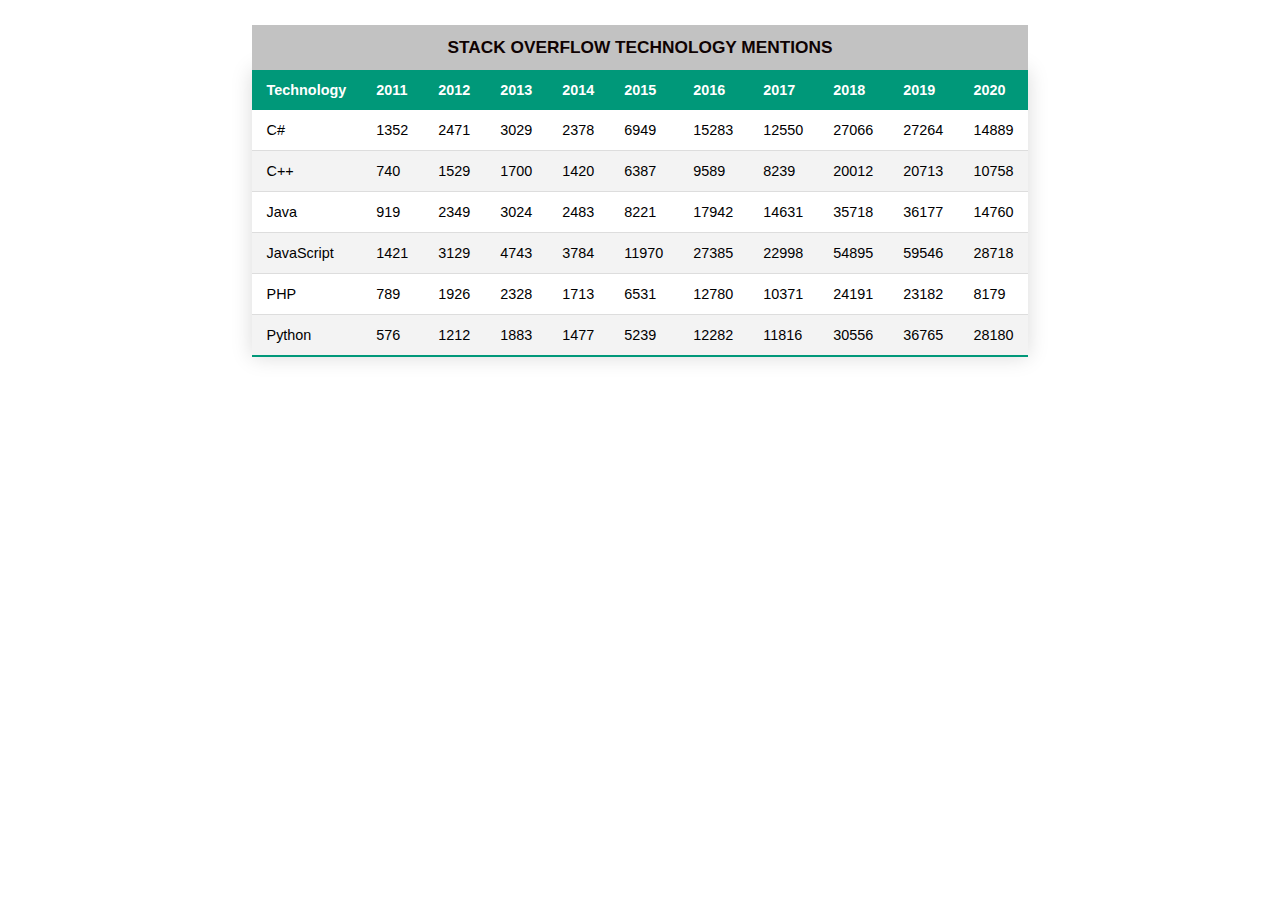
<file: index.html>
<!--all the technologies are in tabular form and are arranged according to the years-->
<!DOCTYPE html>
<html lang="en">
  <head>
    <meta charset="UTF-8" />
    <meta http-equiv="X-UA-Compatible" content="IE=edge" />
    <meta name="viewport" content="width=device-width, initial-scale=1.0" />
    <link rel="stylesheet" href="style.css" />
    <title>Exercise 5.4</title>
  </head>

  <body>
    <div class="table-container">
      <table class="styled-table">
        <caption>
          Stack Overflow Technology Mentions
        </caption>
        <thead id="table-header"></thead>
        <tbody id="table-rows"></tbody>
      </table>
    </div>
    <script src="techStats.js"></script>
    <script src="functions.js"></script>
    <script src="index.js"></script>
  </body>
</html>
</file>
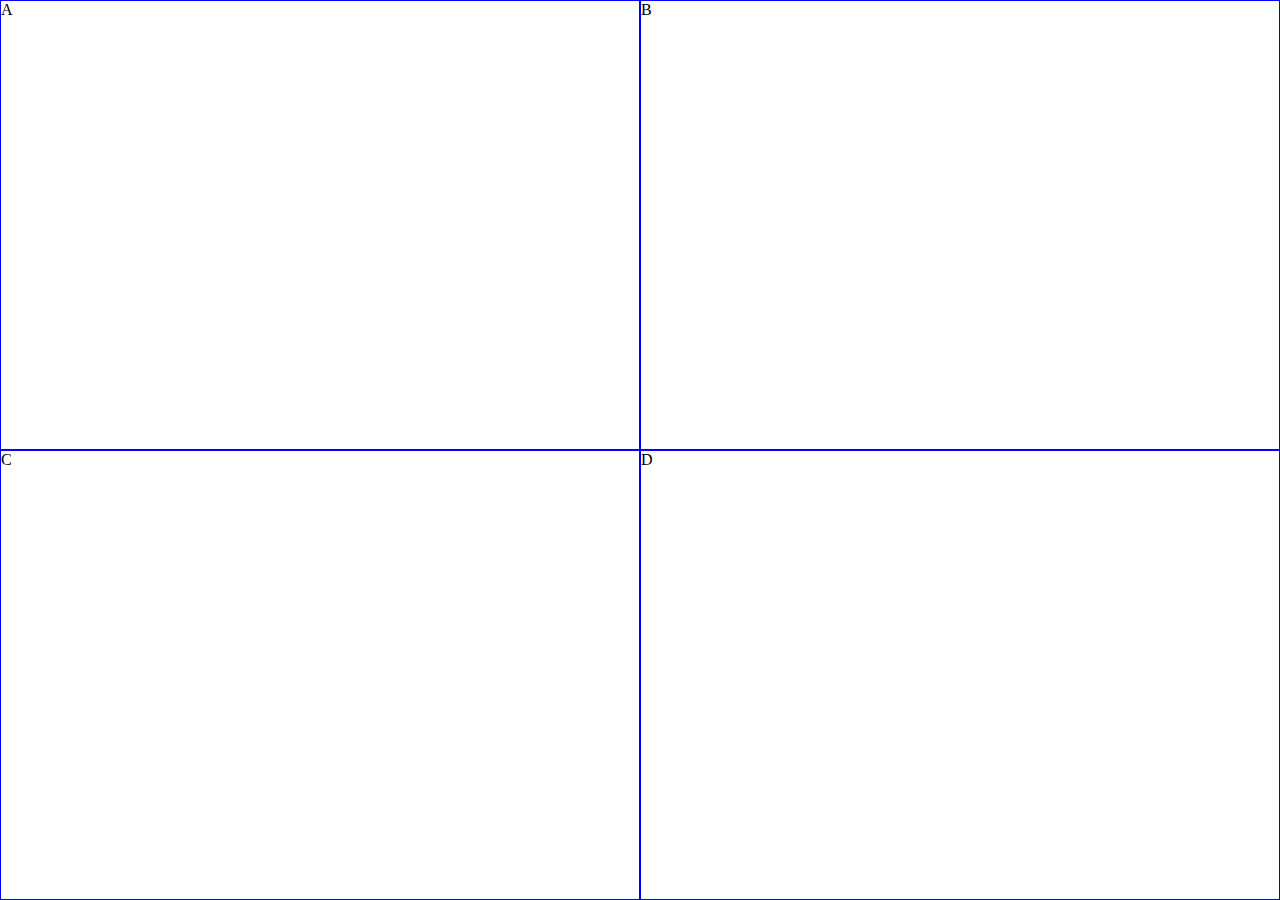
<file: h3.html>
<!--Each of the divs (A, B, C, D) should occupy one quarter (=1/4) of the viewport area (100vw, 100vh), refer style2.css-->
<!DOCTYPE html>
<html lang="en">
  <head>
    <meta http-equiv="content-type" content="text/html; charset=UTF-8" />
    <meta charset="utf-8" />
    <meta name="viewport" content="width=device-width, initial-scale=1.0">
    <title>SWOT with viewport units</title>
    <link rel="stylesheet" href="style2.css" />
  </head>
  <body>
    <div id="A" class="swot">A</div>
    <div id="B" class="swot">B</div>
    <div id="C" class="swot">C</div>
    <div id="D" class="swot">D</div>
  </body>
</html>
</file>
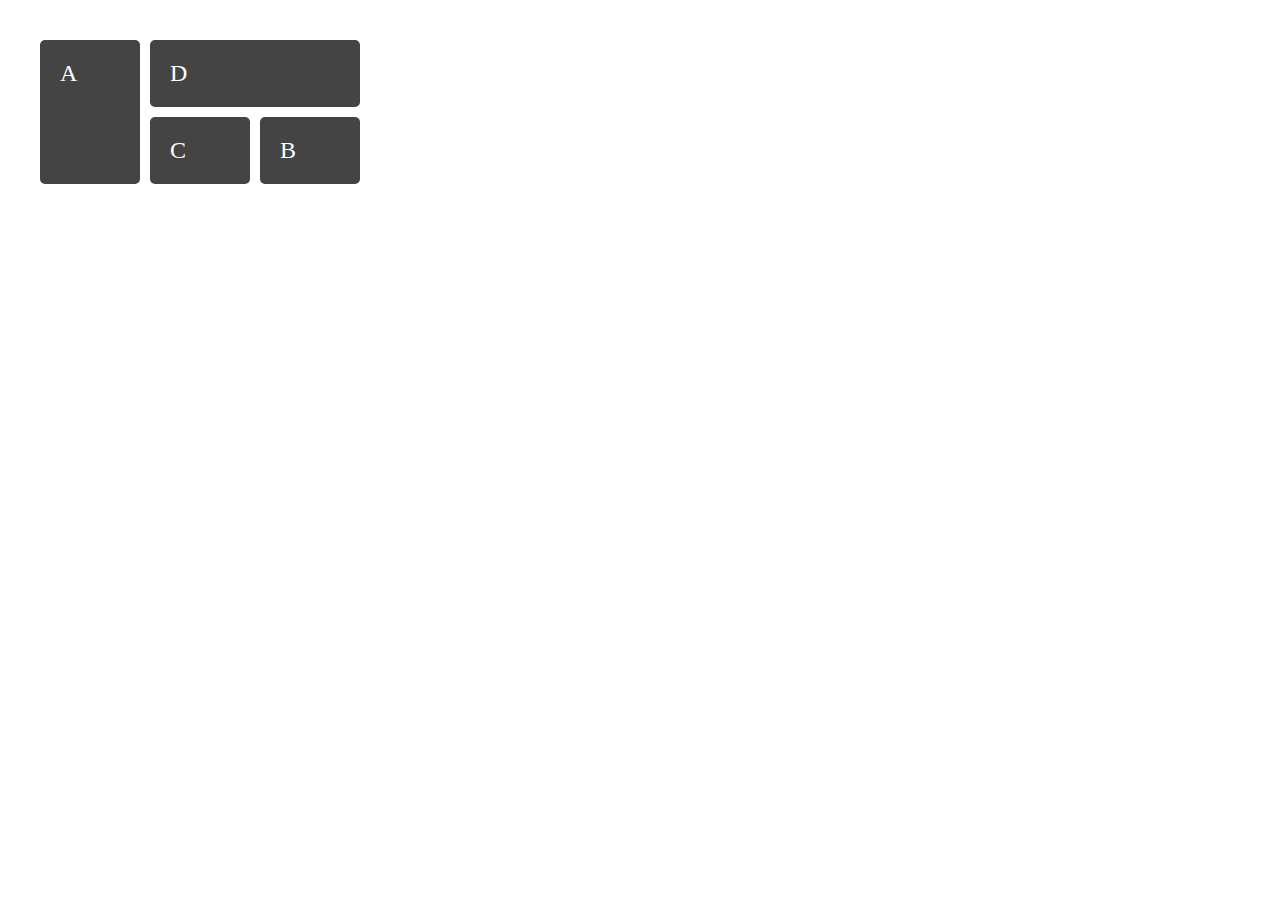
<file: indexcssgrid.html>
<!--using css grid to make div boxes of certain alignments, refer stylecssgrid.css-->
<!DOCTYPE html>
<html lang="en">
  <head>
    <meta charset="utf-8">

    <title>CSS Grid</title>

    <link rel="stylesheet" href="stylecssgrid.css">
  </head>
  <body>
    <div class="wrapper">
      <div class="box a">A</div>
      <div class="box b">B</div>
      <div class="box c">C</div>
      <div class="box d">D</div>
    </div>
  </body>
</html>
</file>
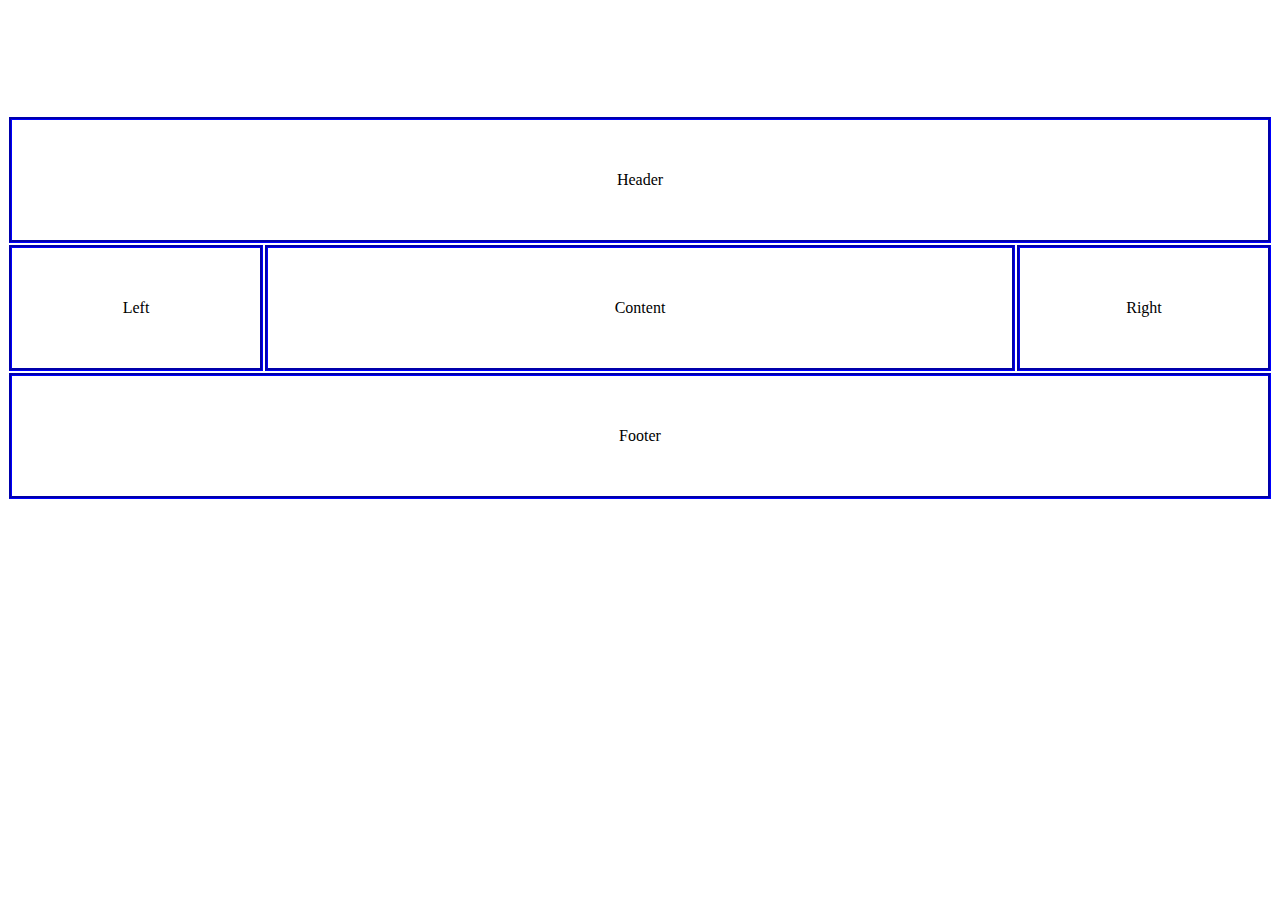
<file: indexflexlayout.html>
<!--creating webpage layout using flexbox, refer styleflexlayout.css-->
<!DOCTYPE html>
<html lang="en">
<head>
    <meta charset="utf-8">

    <title>Golden layout with Flexbox</title>

    <link rel="stylesheet" href="styleflexlayout.css">
</head>
<body>
    <div class="container">
      <div class="swot">Header</div>
      <div class="content-container">
        <div class="swot">Left</div>
        <div class="swot">Content</div>
        <div class="swot">Right</div>
      </div>
      <div class="swot">Footer</div>
    </div>
</body>
</html>
</file>
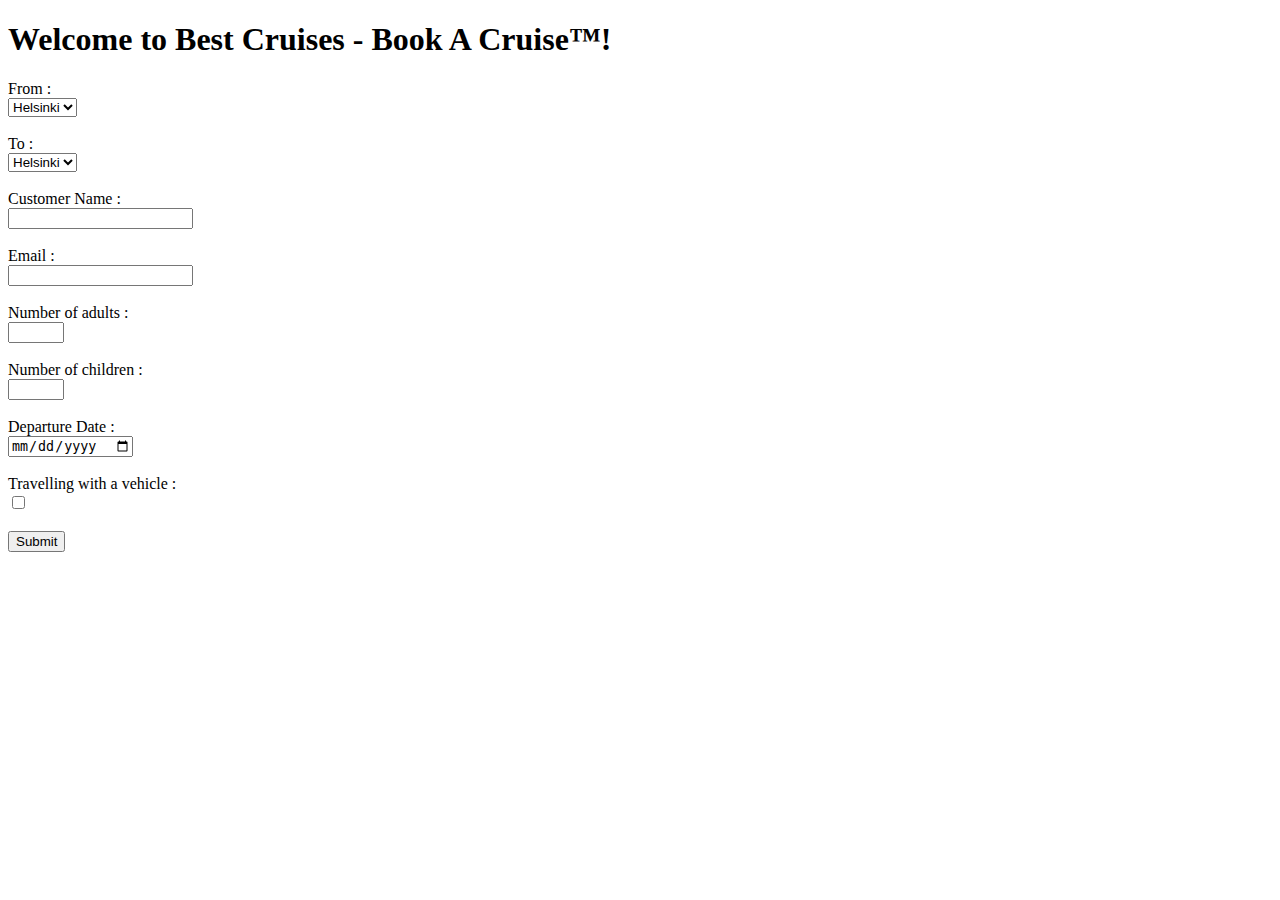
<file: reservation.html>
<!DOCTYPE html>
<html lang="en">
<head>
    <meta charset="UTF-8">
    <meta http-equiv="X-UA-Compatible" content="IE=edge">
    <meta name="viewport" content="width=<device-width>, initial-scale=1.0">
    <title>Document</title>
</head>
<body>
    <form> 
        <h1> Welcome to Best Cruises - Book A Cruise&#8482;!</h1>
        <label for="from-selection"> From :  <br>
        <select name="selection" id="from-selection"> <!-- for is always equal to select's id-->
            <option value="Helsinki" id="from-helsinki"> Helsinki </option>
            <option value="Turku" id="from-turku">Turku</option>
            <option value="Vaasa" id="from-vaasa">Vaasa</option>
            <option value="Tallinna" id="from-tallinna">Tallinna</option>
        </select> </label> <br> <br>
        <label for="to-selection"> To :  <br> <!-- for is always equal to select's id-->
        <select name="select" id="to-selection">
            <option value="Helsinki" id="to-helsinki"> Helsinki </option>
            <option value="Turku" id="to-turku">Turku</option>
            <option value="Vaasa" id="to-vaasa">Vaasa</option>
            <option value="Tallinna" id="to-tallinna">Tallinna</option>
        </select> </label> <br> <br>
        <label for="customer-name"> Customer Name :  <br> <!--for and id should same -->
        <input type="text" id="customer-name" name="name" required> </label> <br> <br> <!--label tag closes after input-->
        <label for="customer-email"> Email :  <br>
        <input type="email" id="customer-email" name="em" required> </label> <br> <br>
        <label for="number-of-adults"> Number of adults :  <br>
        <input type="number" id="number-of-adults" name="num" min="1" max="99" required> </label> <br> <br>
        <label for="number-of-children"> Number of children :  <br>
        <input type="number" id="number-of-children" name="children" min="0" max="99" required> </label> <br> <br>
        <label for="departure-date"> Departure Date :  <br>
        <input type="date" id="departure-date" name="departure" required>  </label> <br> <br>
        <label for="vehicle"> Travelling with a vehicle : <br> 
        <input type="checkbox" id="vehicle" name="check"> </label>  <br> <br>
        <button type="submit" id="submit"> Submit </button>    
    </form>
</body>
</html>
</file>
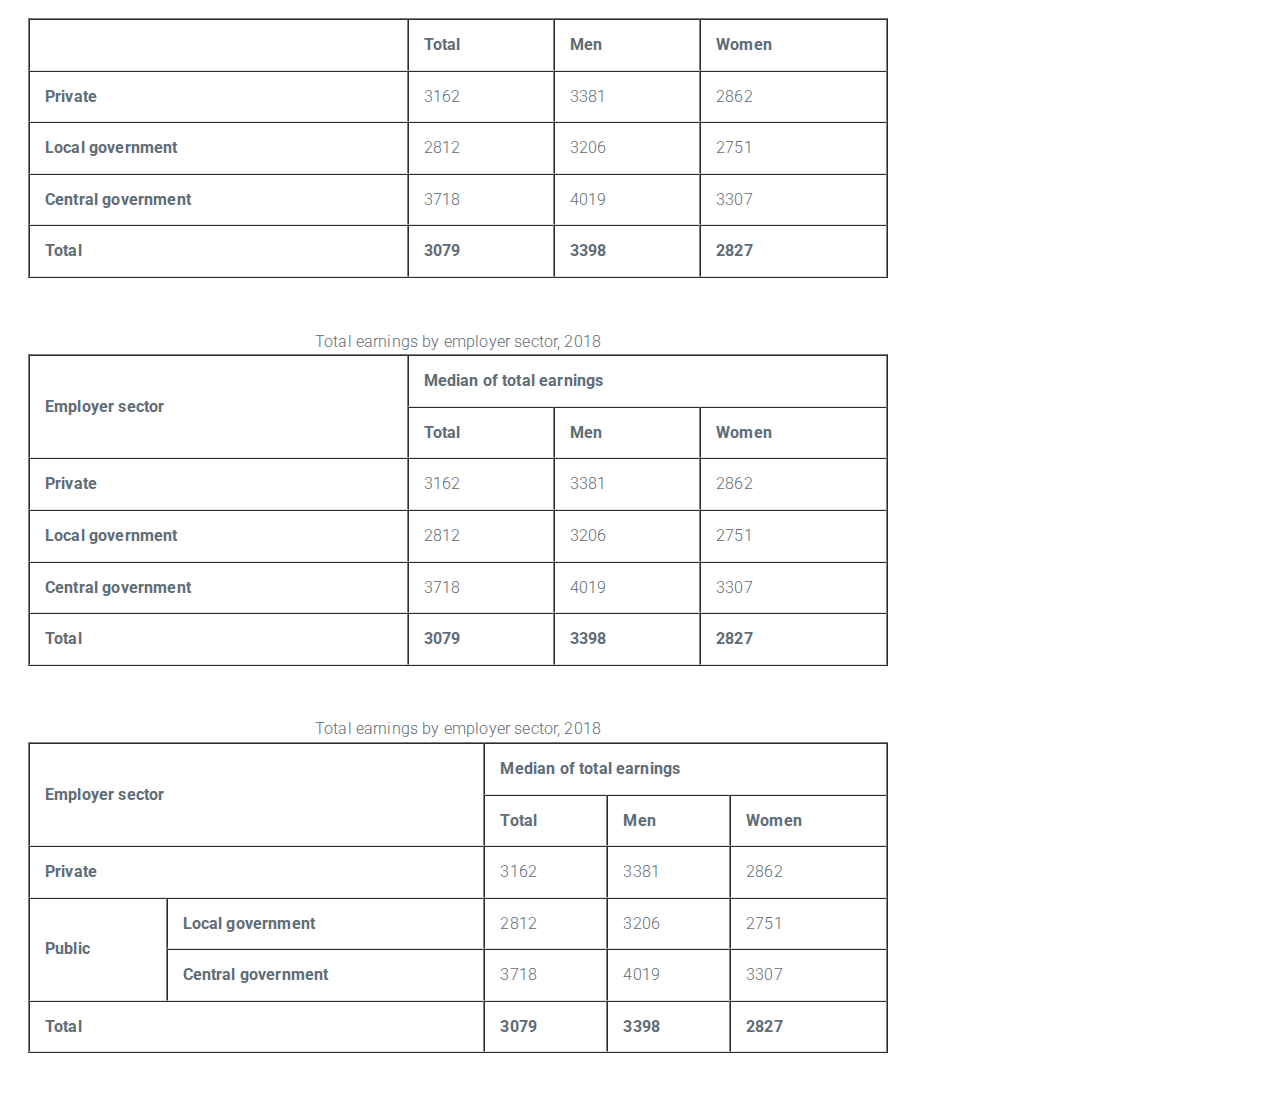
<file: table_assignment.html>
<!--In this exercise you will create three tables (<table>). The first one is a very simple representation of the data published by 
    Statistics Finland. The second one adds a caption and some extra heading cells and cells spanning multiple rows and/or columns 
    finally the third and last table will have cells of different width and height in the same column.-->
    <!Doctype html>
     <html lang="en">
         <head>
             <meta charset="utf-8">
             <title>
                 Table Assignment
             </title>
             <link rel="stylesheet" href="styles.css">
        <body>
            <table id="t1" border="1">
                <tr>
                    <th> </th>
                    <th><strong> Total </strong></th>
                    <th><strong> Men </strong></th>
                    <th><strong> Women </strong></th>
                </tr>
                <tr>
                    <th><strong> Private </strong></th>
                    <td> 3162 </td>
                    <td> 3381 </td>
                    <td> 2862 </td>
                </tr>
                <tr>
                    <th><strong> Local government </strong></th>
                    <td> 2812 </td>
                    <td> 3206 </td>
                    <td> 2751 </td>
                </tr>
                <tr>
                    <th><strong> Central government </strong></th>
                    <td> 3718 </td>
                    <td> 4019 </td>
                    <td> 3307 </td>
                </tr>
                <tr>
                    <th><strong> Total </strong></th>
                    <th><strong> 3079 </strong></th>
                    <th><strong> 3398 </strong></th>
                    <th><strong> 2827 </strong></th>
                </tr>
            </table>
            <br>
            <table id="t2" border="1">
                <caption> Total earnings by employer sector, 2018 </caption>
                <tr>
                    <th rowspan="2"><strong> Employer sector </strong></th>
                    <th colspan="3"><strong> Median of total earnings </strong></th>
                </tr>
                <tr>
                    <th><strong> Total </strong></th>
                    <th><strong> Men </strong></th>
                    <th><strong> Women </strong></th>
                </tr>
                <tr>
                    <th><strong> Private </strong></th>
                    <td> 3162 </td>
                    <td> 3381 </td>
                    <td> 2862 </td>
                </tr>
                <tr>
                    <th><strong> Local government </strong></th>
                    <td> 2812 </td>
                    <td> 3206 </td>
                    <td> 2751 </td>
                </tr>
                <tr>
                    <th><strong> Central government </strong></th>
                    <td> 3718 </td>
                    <td> 4019 </td>
                    <td> 3307 </td>
                </tr>
                <tr>
                    <th><strong> Total </strong></th>
                    <th><strong> 3079 </strong></th>
                    <th><strong> 3398 </strong></th>
                    <th><strong> 2827 </strong></th>
                </tr>
            </table>
            <br>
            <table id="t3" border="1">
                <caption> Total earnings by employer sector, 2018 </caption>
                <tr>
                    <th rowspan="2" colspan="2"><strong> Employer sector </strong></th>
                    <th colspan="3"><strong> Median of total earnings </strong></th>
                </tr>
                <tr>
                    <th><strong> Total </strong></th>
                    <th><strong> Men </strong></th>
                    <th><strong> Women </strong></th>
                </tr>
                <tr>
                    <th colspan="2"><strong> Private </strong></th>
                    <td> 3162 </td>
                    <td> 3381 </td>
                    <td> 2862 </td>
                </tr>
                <tr>
                    <th rowspan="2"><strong> Public </strong></th>
                    <th><strong> Local government </strong></th>
                    <td> 2812 </td>
                    <td> 3206 </td>
                    <td> 2751 </td>
                </tr>
                <tr>
                    <th><strong> Central government </strong></th>
                    <td> 3718 </td>
                    <td> 4019 </td>
                    <td> 3307 </td>
                </tr>
                <tr>
                    <th colspan="2"><strong> Total </strong></th>
                    <th><strong> 3079 </strong></th>
                    <th><strong> 3398 </strong></th>
                    <th><strong> 2827 </strong></th>
                </tr>
            </table>
        </body>
    </html>
</file>
<file: style.css>
.styled-table {
  border-collapse: collapse;
  margin: 25px auto;
  font-size: 0.9em;
  font-family: sans-serif;
  min-width: 400px;
  box-shadow: 0 0 20px rgba(0, 0, 0, 0.15);
}

.styled-table thead tr {
  background-color: #009879;
  color: #ffffff;
  text-align: left;
}

.styled-table caption,
.styled-table th,
.styled-table td {
  padding: 12px 15px;
}

.styled-table caption {
  background-color: #c2c2c2;
  color: #0f0202;
  font-weight: bold;
  font-size: larger;
  text-transform: uppercase;
  font-family: 'Gill Sans', 'Gill Sans MT', Calibri, 'Trebuchet MS', sans-serif;
}

.styled-table tbody tr {
  border-bottom: 1px solid #dddddd;
}

.styled-table tbody tr:nth-of-type(even) {
  background-color: #f3f3f3;
}

.styled-table tbody tr:last-of-type {
  border-bottom: 2px solid #009879;
}

.styled-table tbody tr.active-row {
  font-weight: bold;
  color: #009879;
}
</file>
<file: style2.css>
*{
    box-sizing: border-box;
    margin: 0;
    padding: 0;
}

body{
    width: 100vw;
    height: 100vh;
}

.swot {
    border: 1px solid blue;
    width: 50vw;
    height: 50vh;
    float: left;
  }
</file>
<file: stylecssgrid.css>
body {
  margin: 2.5em;
}

.wrapper {
  display: grid;
  grid-template-columns: repeat(3, 100px);
  gap: 0.625em;
  background-color: #fff;
  color: #444;
}

.box {
  background-color: #444;
  color: #fff;
  border-radius: 5px;
  padding: 20px;
  font-size: 1.5em;
}

.a{
   grid-row: 1/span 2;
}

.d{
  grid-column: 2/ span 2;
  grid-row: 1;
}

.c{
  grid-area: 2/2;
}
</file>
<file: styleflexlayout.css>
.container {
  display: flex;
  min-height: 600px;
  justify-content: center;
  flex-direction: column;
  width: 100%; 
}
.content-container{
  display: flex;
   flex-direction: row;
   justify-content: center;
   flex-wrap: nowrap;
}
.content-container .swot{
  width: 100%;
}
.content-container .swot:nth-child(1){
  flex: 1;
}

.content-container .swot:nth-child(2){
  flex: 3;
}

.content-container .swot:nth-child(3){
  flex: 1;
}


.swot {
  justify-content: center;
  display: flex;
  border-color: blue;
  border-style: groove;
  margin: 1px;
  height: 120px;
  align-items: center;
}
</file>
<file: styles.css>
@import url('https://fonts.googleapis.com/css?family=Roboto&display=swap');

*,
*:after,
*:before {
  box-sizing: inherit;
}

html {
  box-sizing: border-box;
  font-size: 10px;
}

body {
  color: #606c76;
  padding: 1rem 2rem 2rem;
  max-width: 90rem;
  font-family: 'Roboto', 'Helvetica Neue', 'Helvetica', 'Arial', sans-serif;
  font-size: 1.6em;
  font-weight: 300;
  letter-spacing: 0.01em;
  line-height: 1.6;
}

a {
  color: #9b4dca;
  text-decoration: none;
}

a:focus,
a:hover {
  color: #606c76;
}

dl,
ol,
ul {
  list-style: none;
  margin-top: 0;
  padding-left: 0;
}

dl dl,
dl ol,
dl ul,
ol dl,
ol ol,
ol ul,
ul dl,
ul ol,
ul ul {
  font-size: 90%;
  margin: 1.5rem 0 1.5rem 3rem;
}

ol {
  list-style: decimal inside;
}

ul {
  list-style: circle inside;
}

dd,
dt,
li {
  margin-bottom: 1rem;
}

dl,
figure,
ol,
p,
table,
ul {
  margin-bottom: 2.5rem;
}

table {
  border-spacing: 0;
  width: 100%;
}

td,
th {
  border-bottom: 0.1rem solid #e1e1e1;
  padding: 1.2rem 1.5rem;
  text-align: left;
}

b,
strong {
  font-weight: bold;
}

p {
  margin-top: 0;
}

h1,
h2,
h3,
h4,
h5,
h6 {
  font-weight: 300;
  letter-spacing: -0.1rem;
  margin-bottom: 2rem;
  margin-top: 0;
}

img {
  max-width: 40rem;
}
</file>
